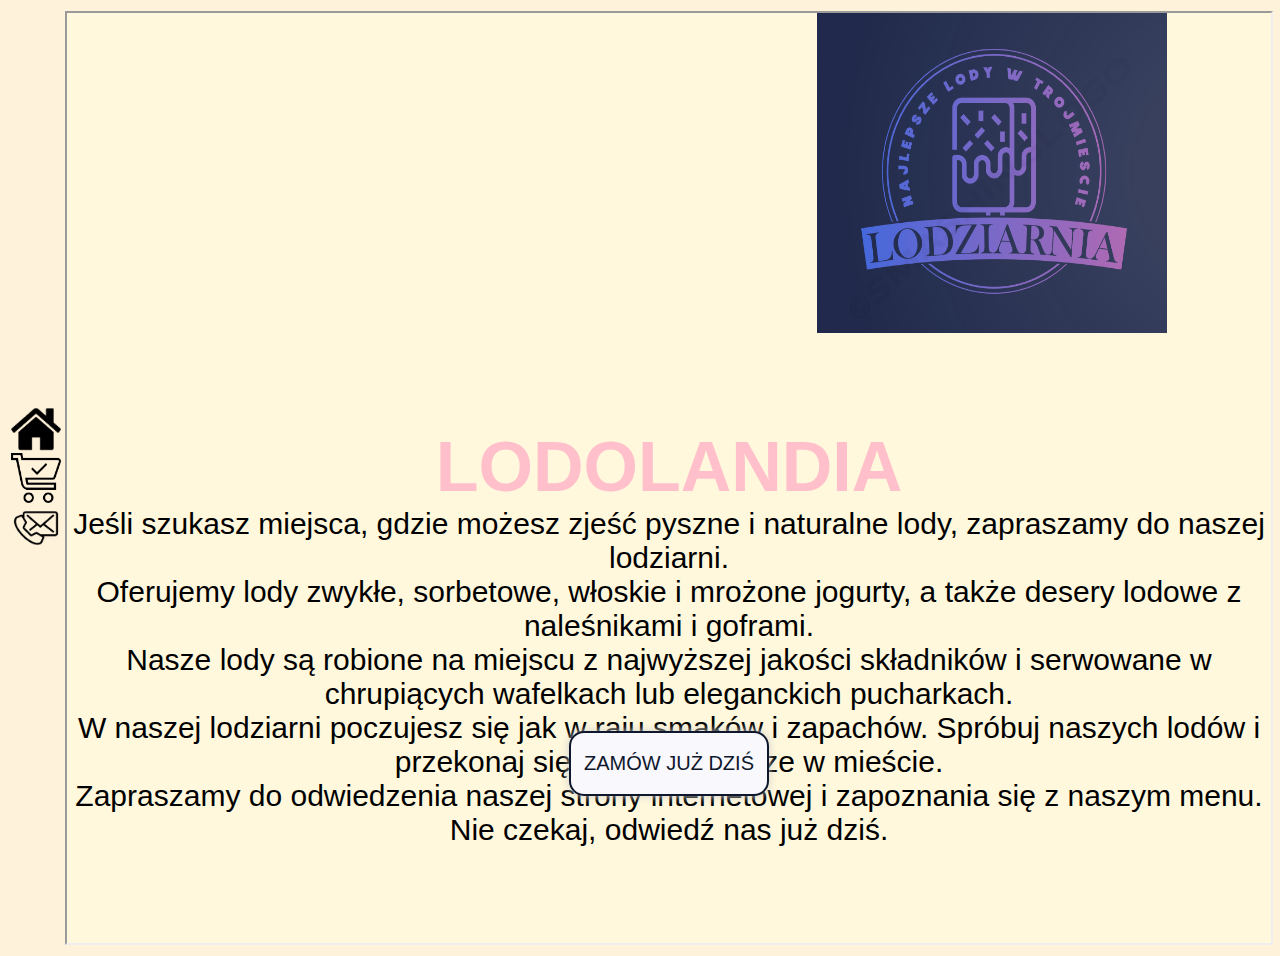
<file: index.html>
<html>
<head>
<meta charset="UTF-8">
<link rel="Stylesheet" type="text/css" href="index.css">
</head>
<body>
    <table width=100% border="0" align="center">
        <tr>
        <td width="50" align=center>
            <a href="glowna.html" target="strony" class="wpis"><img src="domek.png" alt="Strona główna" width="50x" height="50px"></a>
            <a href="zamowienie.html" target="strony" class="wpis"><img src="zamowienia.png" alt="Strona główna" width="50x" height="50px" margin-top="10px"></a>
            <a href="kontakt.html" target="strony" class="wpis"><img src="kontakt.png" alt="Strona główna" width="50x" height="50px"></a>
        </td>
        
        <td align=center><iframe width=100% height=930 name="strony" src="glowna.html"></iframe>
        </td>
        </table>
</body>
</html>
</file>
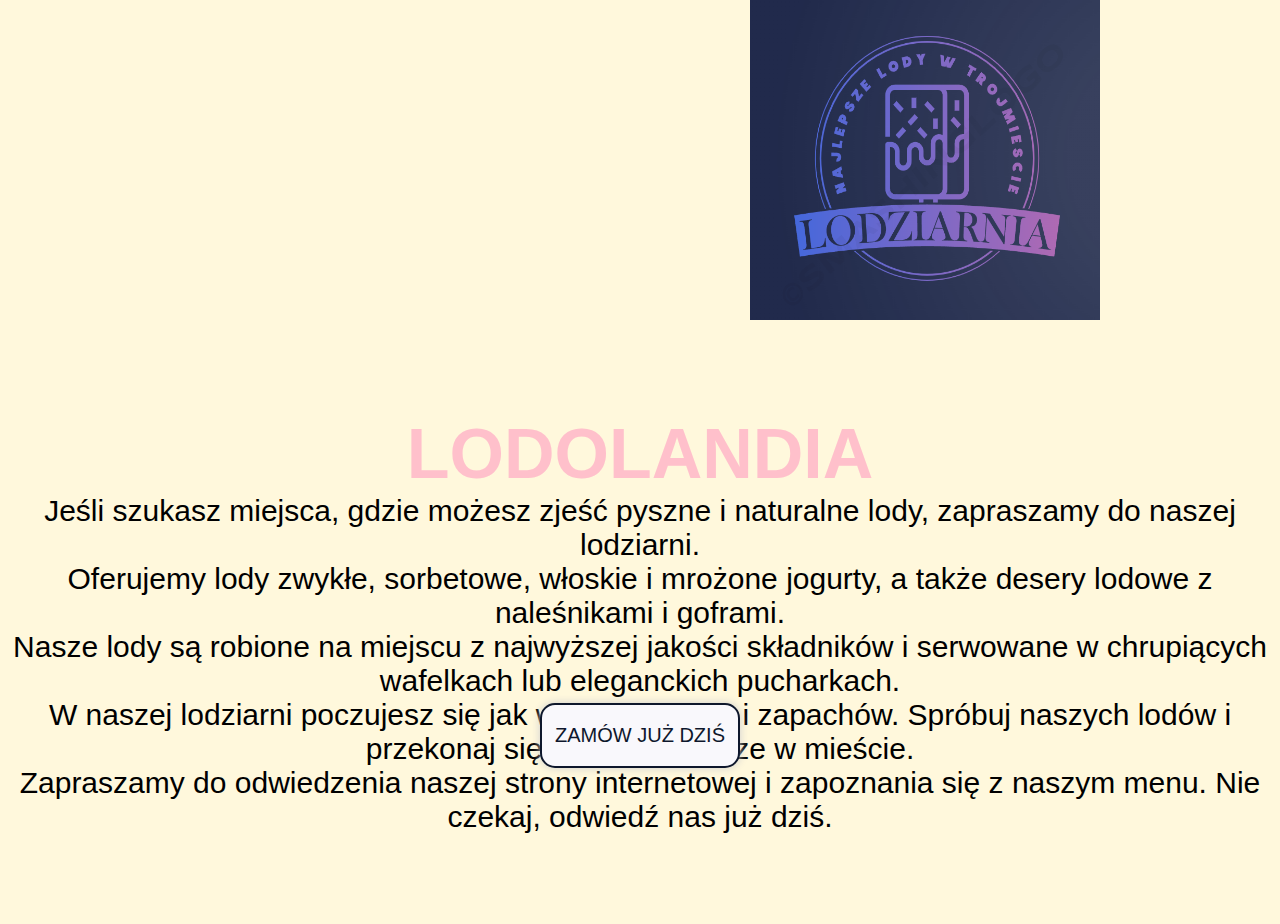
<file: glowna.html>
<!DOCTYPE html>
    <head>
        <title> Zadanie 85 Stormowski </title>
        <link rel="Stylesheet" type="text/css" href="glowna.css">
    </head>
    <body>
        <img src="logo.png" alt="Logo"><br><br><br><br><br><br>
        <h2>LODOLANDIA</h2>
            <p>Jeśli szukasz miejsca, gdzie możesz zjeść pyszne i naturalne lody, zapraszamy do naszej lodziarni.<br>
                Oferujemy lody zwykłe, sorbetowe, włoskie i mrożone jogurty, a także desery lodowe z naleśnikami i goframi.<br>
                Nasze lody są robione na miejscu z najwyższej jakości składników i serwowane w chrupiących wafelkach lub eleganckich pucharkach.<br>
                W naszej lodziarni poczujesz się jak w raju smaków i zapachów. Spróbuj naszych lodów i przekonaj się, że są najlepsze w mieście.<br>
                Zapraszamy do odwiedzenia naszej strony internetowej i zapoznania się z naszym menu. Nie czekaj, odwiedź nas już dziś.</p>
                <br><br><br><br><br>
                <button class="button-os"><a href="zamowienie.html">ZAMÓW JUŻ DZIŚ</a></button>
    </body>

</html>
<!--Stormowski 3F_2-->
</file>
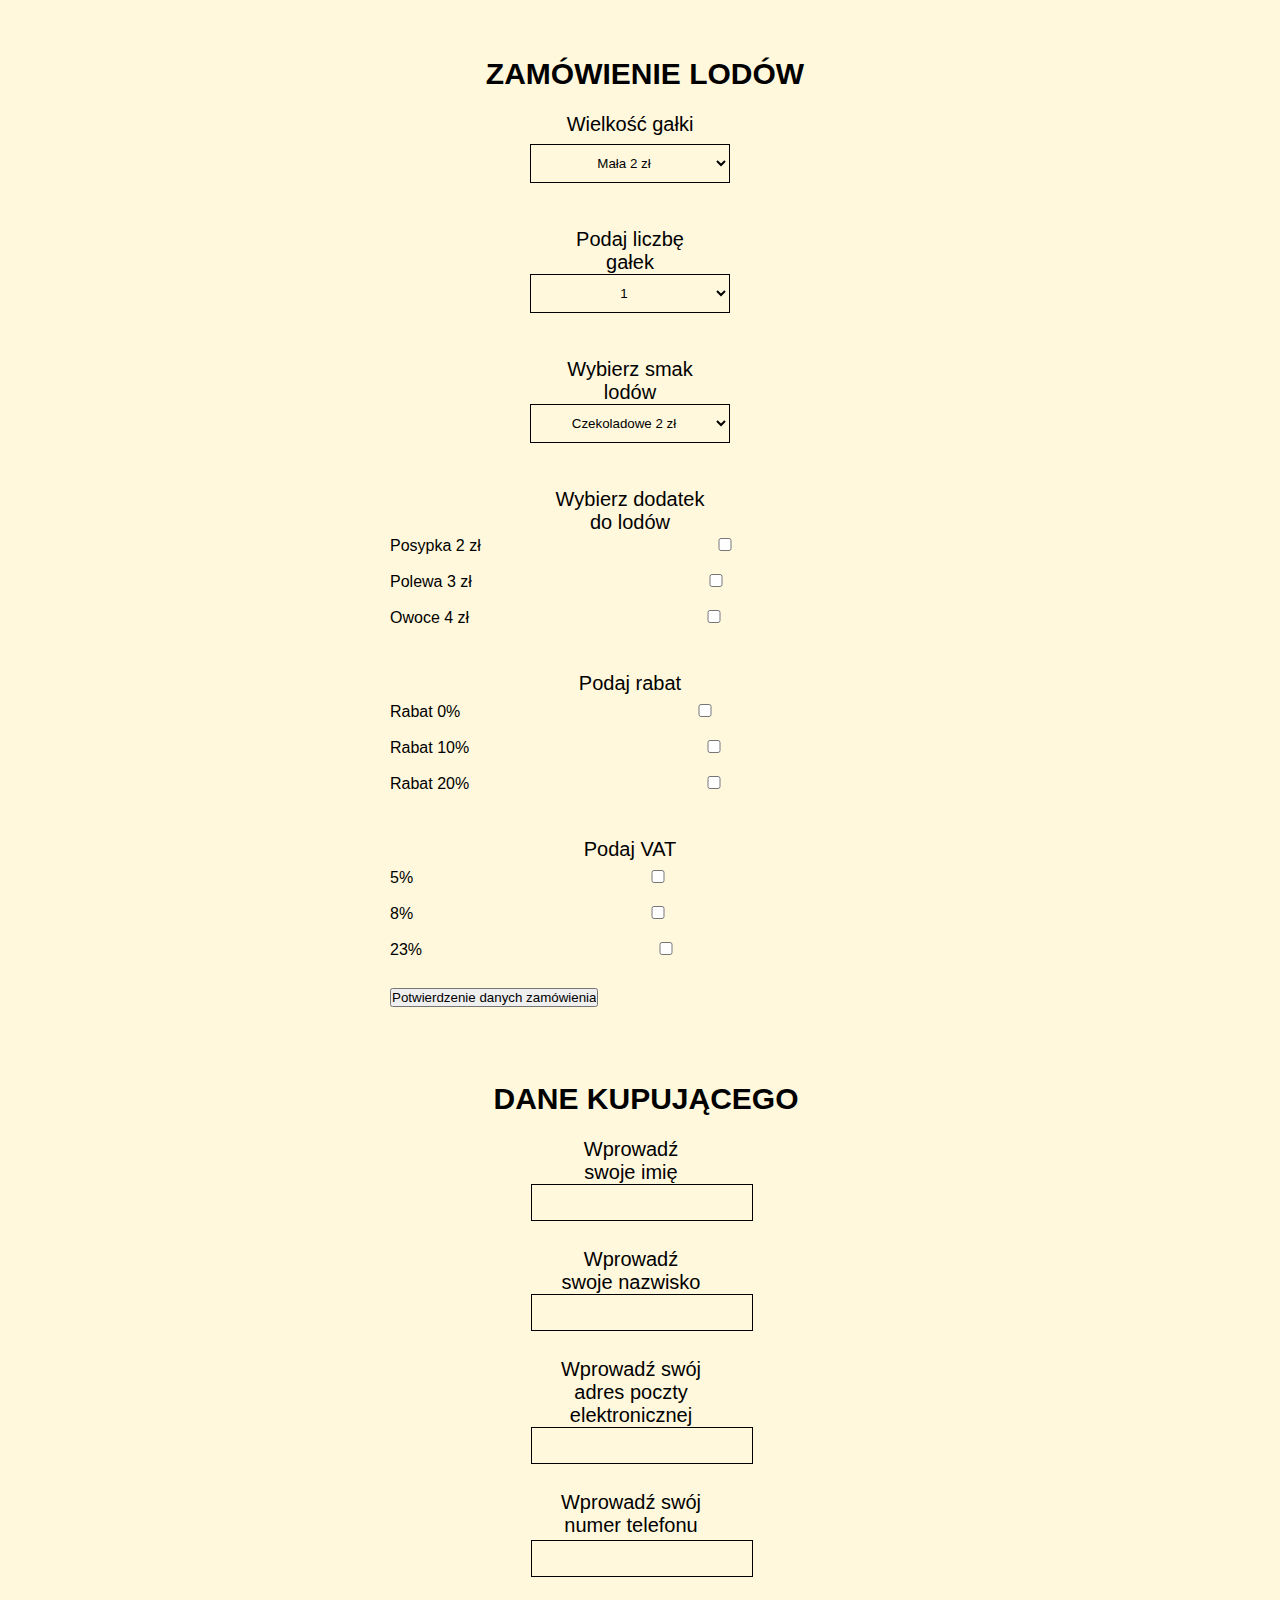
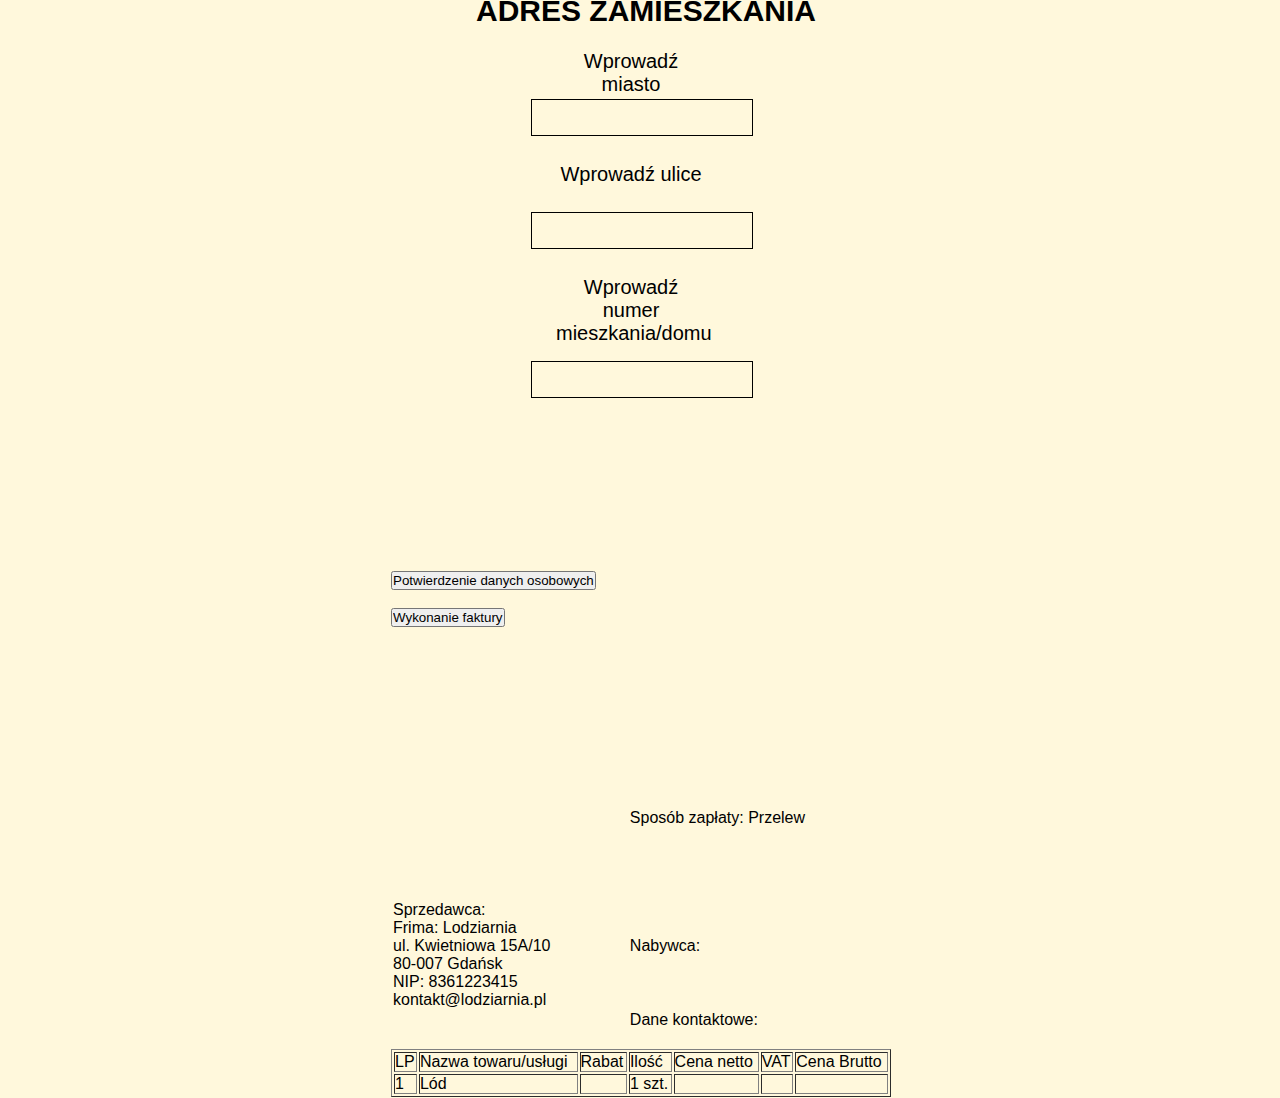
<file: zamowienie.html>
<!DOCTYPE html>
<html>
<head>
    <meta charset="UTF-8">
        <link rel="Stylesheet" type="text/css" href="zamowienia.css">
<script type="text/javascript">
function obliczanie(dane)
{
kwota.innerHTML=" ";
wynikn.innerHTML=" ";
cena_koncowa=0;
if (dane.wielkosc_galki.selectedIndex==0)
{
cena_koncowa=2+cena_koncowa;
}
if (dane.wielkosc_galki.selectedIndex==1)
{
cena_koncowa=3+cena_koncowa;
}
if (dane.wielkosc_galki.selectedIndex==2)
{
cena_koncowa=4+cena_koncowa;
}




if (dane.smak.selectedIndex==0)
{
cena_koncowa=2+cena_koncowa;
}
if (dane.smak.selectedIndex==1)
{
cena_koncowa=3+cena_koncowa;
}
if (dane.smak.selectedIndex==2)
{
cena_koncowa=4+cena_koncowa;
}



if (dane.ilosc.selectedIndex==0)
{
cena_koncowa=cena_koncowa;
}
if (dane.ilosc.selectedIndex==1)
{
cena_koncowa=2*cena_koncowa;
}
if (dane.ilosc.selectedIndex==2)
{
cena_koncowa=3*cena_koncowa;
}


if(dane.dodatek1.checked == true)
{
cena_koncowa=2+cena_koncowa;
}
if(dane.dodatek2.checked == true)
{
cena_koncowa=3+cena_koncowa;
}
if(dane.dodatek3.checked == true)
{
cena_koncowa=4+cena_koncowa;
}


if(dane.rabat1.checked == true)
{
cena_koncowa=cena_koncowa;
document.getElementById("rabat").innerHTML = "0%"; 
}
if(dane.rabat2.checked == true)
{
cena_koncowa=0.9*cena_koncowa;
document.getElementById("rabat").innerHTML = "10%"; 
}
if(dane.rabat3.checked == true)
{
cena_koncowa=0.8*cena_koncowa;
document.getElementById("rabat").innerHTML = "20%"; 
}

wynikn.innerHTML=cena_koncowa.toFixed(2)+" zł";

if(dane.VAT1.checked == true)
{
document.getElementById("VAT").innerHTML = "5%"; 
cena_koncowa=1.05*cena_koncowa;
}
if(dane.VAT2.checked == true)
 {
document.getElementById("VAT").innerHTML = "8%";
cena_koncowa=1.08*cena_koncowa;
}
if(dane.VAT3.checked == true)
 {
document.getElementById("VAT").innerHTML = "23%";
cena_koncowa=1.23*cena_koncowa;
}
kwota.innerHTML=cena_koncowa.toFixed(2)+" zł";
}
</script>
<script>
    function dane()
    {
    document.getElementById("wynik1").innerHTML = (document.getElementById("Imie").value)+" "+(document.getElementById("Nazwisko").value);; 
    document.getElementById("wynik2").innerHTML = (document.getElementById("Ulica").value)+" "+(document.getElementById("Nrdomu").value);; 
    document.getElementById("wynik3").innerHTML = (document.getElementById("Miasto").value); 
    document.getElementById("wynik4").innerHTML = (document.getElementById("email").value); 
    document.getElementById("wynik5").innerHTML ="Nr. telefonu: "+(document.getElementById("Nrtel").value); 
    }
</script>
<script>
    var data = new Date();
    function Data()
    {
        document.getElementById("data").innerHTML="Wystawiono dnia: "+(data.getFullYear())+"-"+(data.getMonth()+1)+"-"+(data.getDate())+", Gdańsk";
        document.getElementById("data1").innerHTML="Faktura VAT nr FV "+(data.getDate())+"/"+(data.getMonth()+1)+"/"+(data.getFullYear());          
        document.getElementById("data2").innerHTML="Data sprzedaży:  "+(data.getFullYear())+"-"+(data.getMonth()+1)+"-"+(data.getDate());
        document.getElementById("data3").innerHTML="Termin płatności:  "+(data.getFullYear())+"-"+(data.getMonth()+1)+"-"+(data.getDate());
        
    }
</script>
</head>
<body>
<form name="formularz">
    <div class="box">
        <h1>Zamówienie Lodów</h1> 

    <label>
        <span>Wielkość gałki</span><br><br>
            <select name="wielkosc_galki" class="wpis"> >
                <option value="0"> Mała 2 zł
                <option value="1"> Średnia 3 zł
                <option value="2"> Duża 4 zł 
            </select><br><br>
    </label>

    <label>
        <span>Podaj liczbę gałek</span><br><br>
        <select name="ilosc" class="wpis"> >
            <option value="0"> 1
            <option value="0"> 2
            <option value="0"> 3 
        </select><br><br>
    </label>

    <label> 
        <span>Wybierz smak lodów</span><br><br>
            <select name="smak" class="wpis">
                <option value="0"> Czekoladowe 2 zł
                <option value="1"> Truskawkowe 3 zł
                <option value="2"> Śmietankowe 4 zł
            </select><br><br>
    </label>

    <label> 
        <span>Wybierz dodatek do lodów</span><br><br><br>
            Posypka 2 zł <input type="checkbox" class="wpis" name="dodatek1" value=0 /><br><br>
            Polewa 3 zł <input type="checkbox" class="wpis" name="dodatek2" value=0 /><br><br>
            Owoce 4 zł <input type="checkbox" class="wpis" name="dodatek3" value=0 /><br><br>
    </label>

    <label> 
        <span>Podaj rabat </span><br><br>
            Rabat 0% <input type="checkbox" name="rabat1" value=0 class="wpis" id="Rabat1"/><br><br>
            Rabat 10% <input type="checkbox" name="rabat2" value=0 class="wpis" id="Rabat2"/><br><br>
            Rabat 20% <input type="checkbox" name="rabat3" value=0 class="wpis" id="Rabat3"/><br><br>
    </label>

    <label> 
        <span>Podaj VAT </span><br><br>
            5% <input type="checkbox" name="VAT1" value=0 class="wpis"/><br><br>
            8% <input type="checkbox" name="VAT2" value=0 class="wpis"/><br><br>
            23% <input type="checkbox" name="VAT3" value=0 class="wpis"/><br><br>
            
    </label>
<!-- <input type="button" value="Oblicz....." onClick="obliczanie(this.form)"/><br><br> -->

<input type="button" value="Potwierdzenie danych zamówienia" onClick="obliczanie(this.form)"/><br><br>
</form>
<table>
<tr id="wynik"></tr>
</table>
<form name="Dane">
    <div class="box">
        <h1>Dane Kupującego</h1> 
        <label>
            <span>Wprowadź swoje imię</span><br><br>
                <input name="Imię" class="wpis" id="Imie"/>
        </label>

        <label>
            <span>Wprowadź swoje nazwisko</span><br><br>
                <input name="Nazwisko" class="wpis" id="Nazwisko"/>
        </label> 

        <label> 
            <span>Wprowadź swój adres poczty elektronicznej </span><br><br>
                <input name="email" class="wpis" id="email"/>
        </label> 

        <label> 
        <span>Wprowadź swój numer telefonu</span><br><br><br>
        <input name="Nrtel" class="wpis" id="Nrtel"/>
        </label>

        <h1>Adres zamieszkania</h1>
        <label> 
            <span>Wprowadź miasto</span><br><br><br>
                <input name="Miasto" class="wpis" id="Miasto"/>
        </label>

        <label> 
            <span>Wprowadź ulice</span><br><br><br>
                <input name="Ulica" class="wpis" id="Ulica"/>
        </label>

        <label> 
            <span>Wprowadź numer mieszkania/domu</span><br><br><br><br><br>
                <input name="Nrdomu" class="wpis" id="Nrdomu"/>
        </label>
<br><br>
<br><br>
<br><br>
<br><br>
<br>
        <input type="button" value="Potwierdzenie danych osobowych" onClick="dane(this.form)"/><br><br>
    </form>
    <form>
        <input type="button" value="Wykonanie faktury" onClick="Data(this.form)"/><br><br
    </form>
    <br><br><br><br><br><br><br>
    <table style="width: 100%; height: 15em">
        <tr>
            <td><p id="data"></p></td><td></td><td><p id="data1"><br><p id="data2"><br><p>Sposób zapłaty: Przelew<br><p id="data3"></p><br><br><br><br></td>
        </tr>
        <tr>
            <td ALIGN=left><p>Sprzedawca:<br>Frima: Lodziarnia<br>ul. Kwietniowa 15A/10<br>80-007 Gdańsk<br>NIP: 8361223415<br>kontakt@lodziarnia.pl</p></td><td></td><td><p>Nabywca:</p><br><p id="wynik1"></p><p id="wynik2"><p id="wynik3"></p></td>
        </tr>
        <tr>
            <td></td><td></td><td><p>Dane kontaktowe:</p><br><p id="wynik4"></p><p id="wynik5"></p></td>
        </tr>
     </table>
     <table style="width: 100%; height: 3em " border="1">
        <tr>
            <td>LP</td><td>Nazwa towaru/usługi</td><td>Rabat</td><td>Ilość</td><td>Cena netto</td><td>VAT</td><td>Cena Brutto</td>
        </tr>

        <tr>
            <td>1</td><td>Lód</td><td><p id="rabat"></p></td><td>1 szt.</td><td><p id="wynikn"></td><td><p id="VAT"></p></td><td><p id="kwota"></p></td>
        </tr>
    </table>
</body>
</html>
</file>
<file: index.css>
div
{
text-align: center;
font-size: 35px;
}
b
{
color: #0033ff;
}
body { 
    background: #FFF2DB;
}
</file>
<file: glowna.css>
* { 
    margin: 0; 
    padding: 0;
}
body { 
    font: 100% normal Arial, Helvetica, sans-serif; 
    background: #FFF8DC;
}
form, input, select, textarea {
    margin:0; 
    padding:0; 
    color:#000;
}

div.box {
    margin:0 auto;
    width:500px;
    background: #FFF8DC;
    position:relative;
    top:50px;
    border:1px solid #FFF8DC;
}

div.box h1 { 
    color:#000;
    font-size: 30px;
    text-transform:uppercase;
    padding:5px 0 5px 5px;
    border-bottom:1px solid #FFF8DC;
    border-top:1px solid #FFF8DC; 
    text-align: center;
    margin-left: 5px;
    font-weight: bold;
}

div.box label {
    width:100%;
    display: block;
    background: #FFF8DC;
    border-top:1px solid #FFF8DC;
    border-bottom:1px solid #FFF8DC;
    padding:10px 0 10px 0;
}

div.box label span {
    display: block;
    color:#000;
    font-size:20px;
    float:left;
    width:150px;
    text-align:right;
    padding:5px 20px 0 0;
    text-align: center;
    margin-left: 165px;
}

div.box .wpis {
    padding:10px 10px;
    width:200px;
    background: #FFF8DC;
    border-bottom: 1px double #000;
    border-top: 1px double #000;
    border-left:1px double #000;
    border-right:1px double #000;
    text-align: center;
    margin-left: 140px;
}

div.box .wiadomosc {
    padding:7px 7px;
    width:350px;
    background: #4FB3FF;
    border-bottom: 1px double #FFF8DC;
    border-top: 1px double #FFF8DC;
    border-left:1px double #FFF8DC;
    border-right:1px double #FFF8DC;
    overflow:hidden;
    height:150px;
}

div.box .button	{
    margin:0 0 10px 0;
    padding:4px 7px;
    background:#CC0000;
    border:0px;
    position: relative;
    top:10px;
    left:382px;
    width:100px;
    border-bottom: 1px double #660000;
    border-top: 1px double #660000;
    border-left:1px double #FF0033;
    border-right:1px double #FF0033;
}
button{
    border: none;
    border-radius: 15px;
    box-shadow: 0 0 8px rgb(207, 207, 207);

  }
  
  button:hover{
    border: none;
    padding: 15px;
    border-radius: 15px;
    box-shadow: inset 0 0 8px #f9f8fc;
    } 
  
  .button-os{
     position: absolute;
      width: 200px;
      height: 65px;
      top: 570px;
      left: 0;
      right: 0;
      bottom: 0;
      margin: auto;
      background-color: #f9f8fc;
      border: 2.5px solid #0e172c;
      transition: 2.2s;
      transition-duration: 3s;
      transition: 1.5s;
    }
    
    .button-os:hover{
      position: absolute;
      top: 500px;
      background-color: #fec7d7;
    }
    
    .button-os a{
      font-size: 20px;
      display: block;
      text-decoration: none;
      color:#0e172c;
      transition: 1.5s;
      top: 300px;
    }
    
    .button-os a:hover{
      letter-spacing: 5px;
      top: 300;
    }

    img 
    {
        width: 350px ;
        height: 320px ;
        margin-left: 750px;
    }
    h2
    {
        font-size: 70px;
        text-align: center;
        color: pink;
    }
    p
    {
        font-size: 30px;
        text-align: center;
    }
</file>
<file: zamowienia.css>
* { 
   margin: 0; 
    padding: 0;
}
body { 
    font: 100% normal Arial, Helvetica, sans-serif; 
    background: #FFF8DC;
}
form, input, select, textarea {
    margin:0; 
    padding:0; 
    color:#000;
}

div.box {
    margin:0 auto;
    width:500px;
    background: #FFF8DC;
    position:relative;
    top:50px;
    border:1px solid #FFF8DC;
}

div.box h1 { 
    color:#000;
    font-size: 30px;
    text-transform:uppercase;
    padding:5px 0 5px 5px;
    border-bottom:1px solid #FFF8DC;
    border-top:1px solid #FFF8DC; 
    text-align: center;
    margin-left: 5px;
    font-weight: bold;
}

div.box label {
    width:100%;
    display: block;
    background: #FFF8DC;
    border-top:1px solid #FFF8DC;
    border-bottom:1px solid #FFF8DC;
    padding:10px 0 10px 0;
}

div.box label span {
    display: block;
    color:#000;
    font-size:20px;
    float:left;
    width:150px;
    text-align:right;
    padding:5px 20px 0 0;
    text-align: center;
    margin-left: 165px;
}

div.box .wpis {
    padding:10px 10px;
    width:200px;
    background: #FFF8DC;
    border-bottom: 1px double #000;
    border-top: 1px double #000;
    border-left:1px double #000;
    border-right:1px double #000;
    text-align: center;
    margin-left: 140px;
}

div.box .wiadomosc {
    padding:7px 7px;
    width:350px;
    background: #4FB3FF;
    border-bottom: 1px double #FFF8DC;
    border-top: 1px double #FFF8DC;
    border-left:1px double #FFF8DC;
    border-right:1px double #FFF8DC;
    overflow:hidden;
    height:150px;
}

div.box .button	{
    margin:0 0 10px 0;
    padding:4px 7px;
    background:#CC0000;
    border:0px;
    position: relative;
    top:10px;
    left:382px;
    width:100px;
    border-bottom: 1px double #660000;
    border-top: 1px double #660000;
    border-left:1px double #FF0033;
    border-right:1px double #FF0033;
}
button{
    border: none;
    border-radius: 15px;
    box-shadow: 0 0 8px rgb(207, 207, 207);

  }
  
  button:hover{
    border: none;
    padding: 15px;
    border-radius: 15px;
    box-shadow: inset 0 0 8px #f9f8fc;
    } 
  
  .button-os{
     position: absolute;
      width: 200px;
      height: 65px;
      top: 1000px;
      left: 0;
      right: 0;
      bottom: 0;
      margin: auto;
      background-color: #f9f8fc;
      border: 2.5px solid #0e172c;
      transition: 2.2s;
      transition-duration: 3s;
      transition: 1.5s;
    }
    
    .button-os:hover{
      position: absolute;
      top: 970px;
      background-color: #fec7d7;
    }
    
    .button-os a{
      font-size: 20px;
      display: block;
      text-decoration: none;
      color:#0e172c;
      transition: 1.5s;
      top: 300px;
    }
    
    .button-os a:hover{
      letter-spacing: 5px;
      top: 300;
    }
</file>
